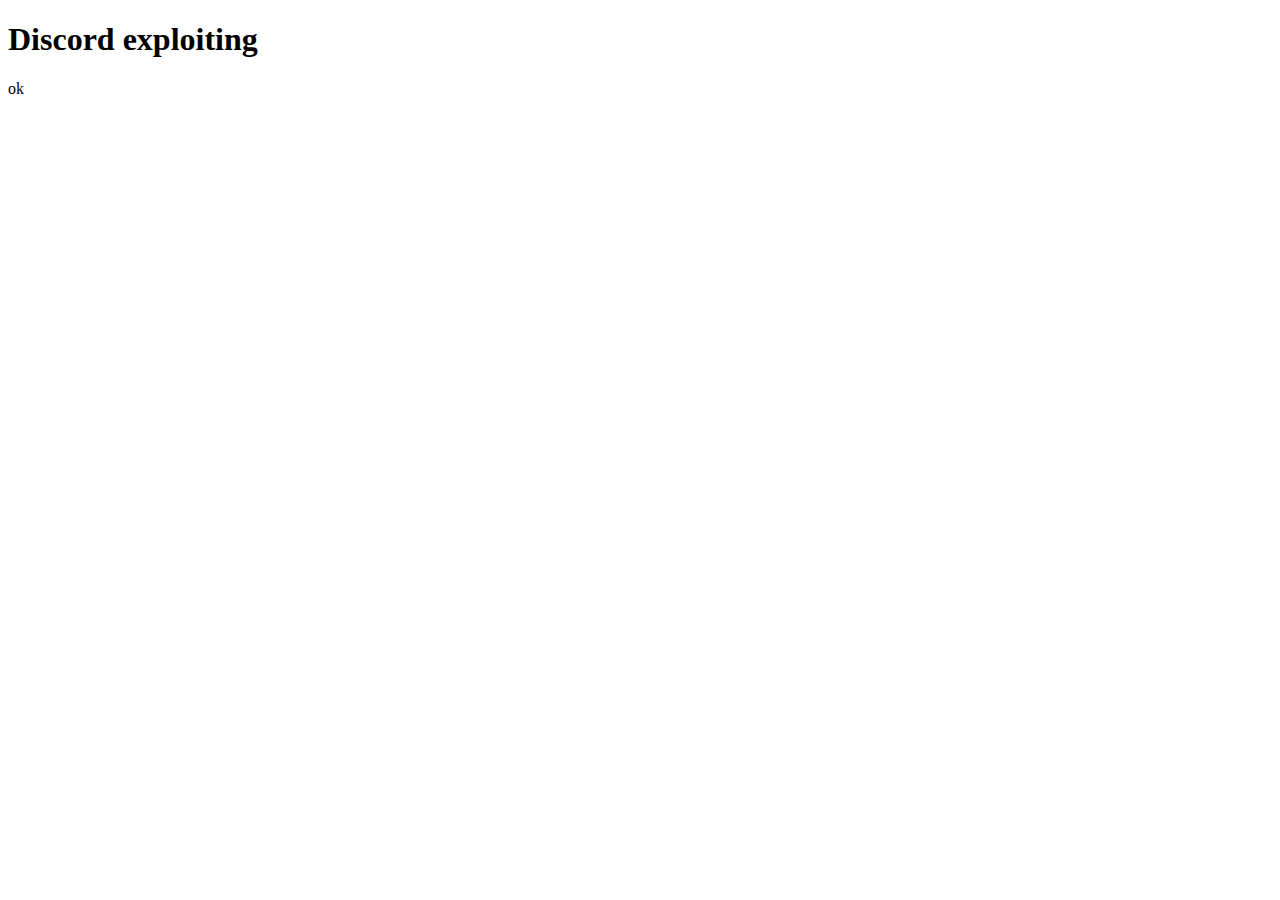
<file: otherthings/index.html>
<!DOCTYPE html>
<html lang="en">
<head>
    <meta charset="UTF-8">
    <title>no skid a</title>
 </head>
<body>
    <section id="hero">
        <h1>Discord exploiting</h1>
        <p>ok</p>
        
        <script src="antiskid3.js"></script>
        <script src="antiskid2.js"></script>
        <script src="antiskid.js"></script>
        
    </section>
</body>
</html>
</file>
